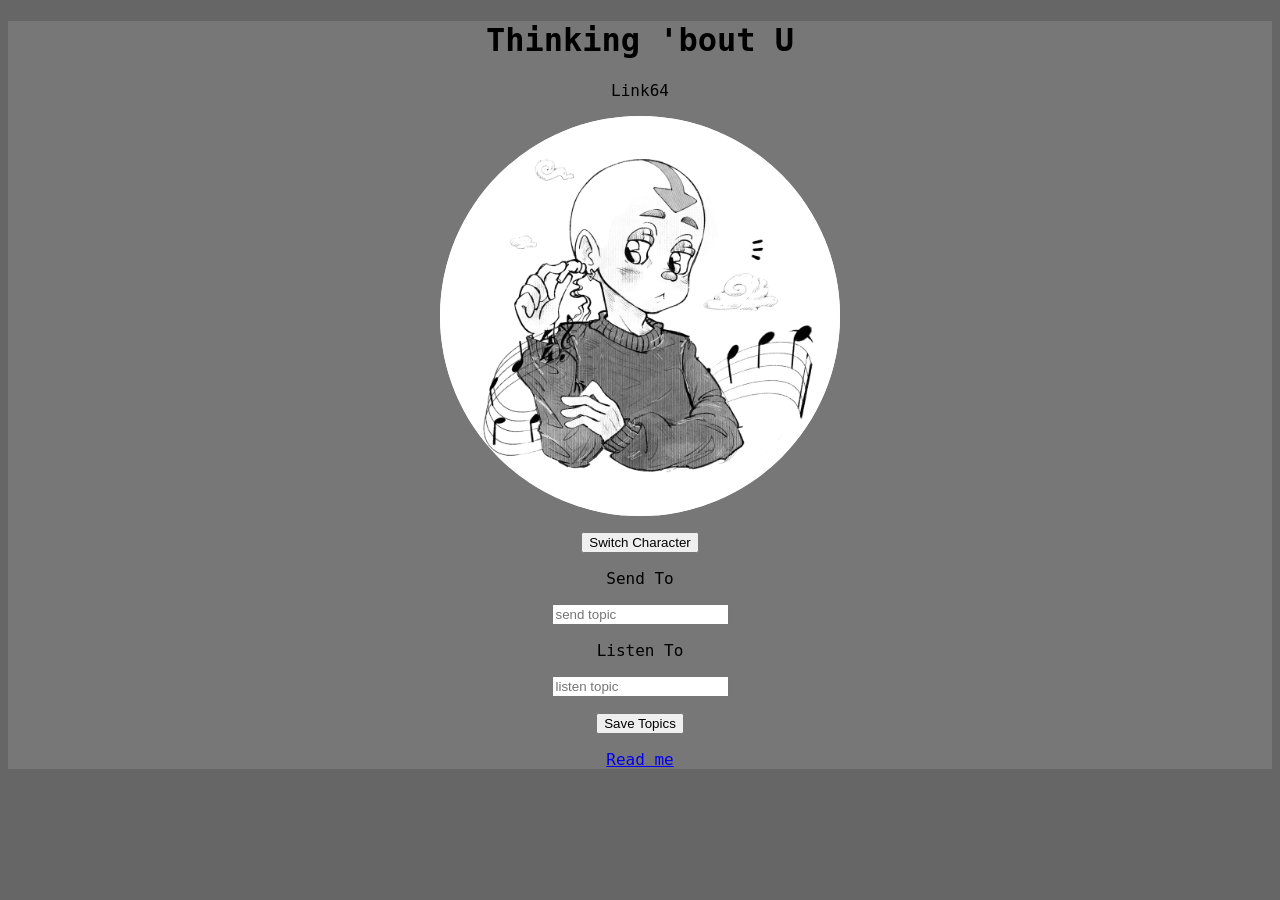
<file: index.html>
<!DOCTYPE html>
<html>

<link rel="stylesheet" href="styles.css">
<body>

<div>
    <h1>Thinking 'bout U</h1>
    <p id="p_characterTag"></p>

    <div class="crop">
        <div id="div_stage" class="stage">
            <img id="img_char">
            <img id="img_hand" src="pat-pat-pet-pet.gif">
            <button id="btn_ping_top" class="spot" style="left:0%; top:0; width:100%; height:50%"></button>
            <button id="btn_ping_bottom" class="spot" style="right:0; bottom:0; width:100%; height:50%"></button>
        </div>
    </div>
    
    <p id="p_topicStatus"></p>
    <div>
        <button id="btn_switchCharacter">Switch Character</button>
        <p>Send To</p>
        <input id="inpt_topic_send" placeholder="send topic" maxlength="64" autocomplete="off" autocapitalize="off" spellcheck="false">
        <p>Listen To</p>
        <input id="inpt_topic_listen" placeholder="listen topic" maxlength="64" autocomplete="off" autocapitalize="off" spellcheck="false">
        <p>
        <button id="btn_saveTopics">Save Topics</button>
    </div>
    <a href="instructions.html">Read me</a>
</div>

<script>
//state
let eventSource;
let recentSendTopic = "";
let characterIndex = 0;

//ping limits
const pingCooldownInSeconds = .3;
const pingExtendedCooldown = 10;
const pingBurstLimit = 30;
let pingBurstCounter = 0;
let lastPingTime = 0;

//animations
let animator;
let currentAnimationEndTime;
div_stage.style.transformOrigin = "center bottom";

class Character {
    tag = "";
    default = "";
    pat;
    rub;
}
class Animation {
    src = "";
    lengthInMS = 0;
}

const CHARACTERS = [
    {
        tag: "Link64",
        default: "Link64.jpg",
        pat: {src: "Link64.jpg", lengthInMS: 1200},
        rub: {src: "Link64.jpg", lengthInMS: 700}
    },
    {
        tag: "Anni",
        default: "Anni.jpg",
        pat: {src: "Anni.jpg", lengthInMS: 1200},
        rub: {src: "Anni.jpg", lengthInMS: 600}
    },
    {
        tag: "Kirbo",
        default: "kirby-gif.gif",
        pat: {src: "kirby-gif.gif", lengthInMS: 1200},
        rub: {src: "kirby-gif.gif", lengthInMS: 600}
    }
]

async function SendPing(type = "0"){
    function CanPing(appliedCooldownPerSec){
        canPing = lastPingTime + appliedCooldownPerSec * 1000 <= Date.now();
        if (!canPing){
            const cooldown = lastPingTime / 1000 + appliedCooldownPerSec - Date.now() / 1000;
            console.log("waiting for cooldown: " + cooldown);
        }

        console.log("BurstLimit: " + pingBurstCounter + "/" + pingBurstLimit);
        return canPing;
    }

    if (!CanPing(pingBurstCounter >= pingBurstLimit ? pingExtendedCooldown : pingCooldownInSeconds))
        return;

    lastPingTime = Date.now();
    pingBurstCounter++;

    const topicSendValue = inpt_topic_send.value.trim();
    const topicListenValue = inpt_topic_listen.value.trim();

    if (topicSendValue == "")
        return;

    if (topicListenValue != "")
        SaveTopicsIfLegal(topicSendValue, topicListenValue);

    //call ntfy
    try{
        const response = await fetch("https://ntfy.sh/" + encodeURIComponent(topicSendValue), {
            method: "POST",
            body: type,
            headers: { Title: "Ping" }
        });
        console.log(response.ok, response.status);
        return response.ok;
    }
    catch(err){
        console.log(err.message);
        p_topicStatus.textContent = err.name;
    }
}

function StartCharacterAnimation(animation, type){
    currentAnimationEndTime = Date.now() + animation.lengthInMS;
    img_char.src = animation.src;
    animationDuration = 200;
    switch(type){
        case "pat": 
            img_hand.style.opacity = 1;
            break;
        case "rub":
            animationDuration = 150;
    }
    
    animator?.cancel();
    animator = div_stage.animate([{ transform: "scaleY(1)" }, { transform: "scaleY(0.8)" }, { transform: "scaleY(1)" }],
    { duration: animationDuration, iterations: Infinity, easing: "ease-in-out" });
    
    setTimeout(EndCharacterAnimation, animation.lengthInMS);
}
function EndCharacterAnimation(){
    if (currentAnimationEndTime < Date.now() + 100){
        img_char.src = CHARACTERS[characterIndex].default;
        img_hand.style.opacity = 0;
        animator?.cancel();
    }
}

function OnPing(data){
    console.log("Got Ping: " + data.id + " - " + data.time + " - " + data.message);


}
function AssignPingEventListener(topicValue){
    if (eventSource) eventSource.close();
    if (!topicValue) return;

    eventSource = new EventSource("https://ntfy.sh/" + encodeURIComponent(topicValue) + "/sse");
    eventSource.onmessage = event => OnPing(JSON.parse(event.data));
    eventSource.onerror = err => p_topicStatus.textContent = err.message;
}
function SaveTopicsIfLegal(topicSendValue, topicListenValue){
    //save topic in browser & update eventsource
    if (IsInputTopicLegal(topicSendValue))
        localStorage.setItem("topic_send", topicSendValue);
    if (IsInputTopicLegal(topicListenValue)){
        localStorage.setItem("topic_listen", topicListenValue);
        AssignPingEventListener(topicListenValue);
    }
}
function IsInputTopicLegal(input){
    const valid = /^[A-Za-z0-9_-]{0,64}$/.test(input);
    if (!valid) {
        p_topicStatus.textContent = "Topics only allow (A-Z, a-z, 0-9, _, -)!"
        return false;
    }
    return true;
}

btn_ping_top.onclick = async () => {
    StartCharacterAnimation(CHARACTERS[characterIndex].pat, "pat");
    //p_topicStatus.textContent = (await SendPing("pat")) ? "Sent" : "Interupted";
};
btn_ping_bottom.onclick = async () => {
    StartCharacterAnimation(CHARACTERS[characterIndex].rub, "rub");
    //p_topicStatus.textContent = (await SendPing("rub")) ? "Sent" : "Interupted (" + pingBurstCounter + "/" + pingBurstLimit + ")";
}
btn_saveTopics.onclick = () => {
    SaveTopicsIfLegal(inpt_topic_send.value.trim(), inpt_topic_listen.value.trim());
};
btn_switchCharacter.onclick = () => {
    characterIndex++;
    if (characterIndex >= CHARACTERS.length) 
        characterIndex = 0;

    p_characterTag.textContent = CHARACTERS[characterIndex].tag;
    img_char.src = CHARACTERS[characterIndex].default;
    localStorage.setItem("characterIndex", characterIndex);
}

//insert saved values
inpt_topic_send.value = localStorage.getItem("topic_send") || "";
inpt_topic_listen.value = localStorage.getItem("topic_listen") || "";
characterIndex = Number.parseInt(localStorage.getItem("characterIndex")) || 0;
img_char.src = CHARACTERS[characterIndex].default;

p_characterTag.textContent = CHARACTERS[characterIndex].tag;
img_char.src = CHARACTERS[characterIndex].default;
img_hand.style.opacity = 0;

if (inpt_topic_listen.value.trim() != "")
    AssignPingEventListener(inpt_topic_listen.value.trim());
</script>

</body>
</html>
</file>
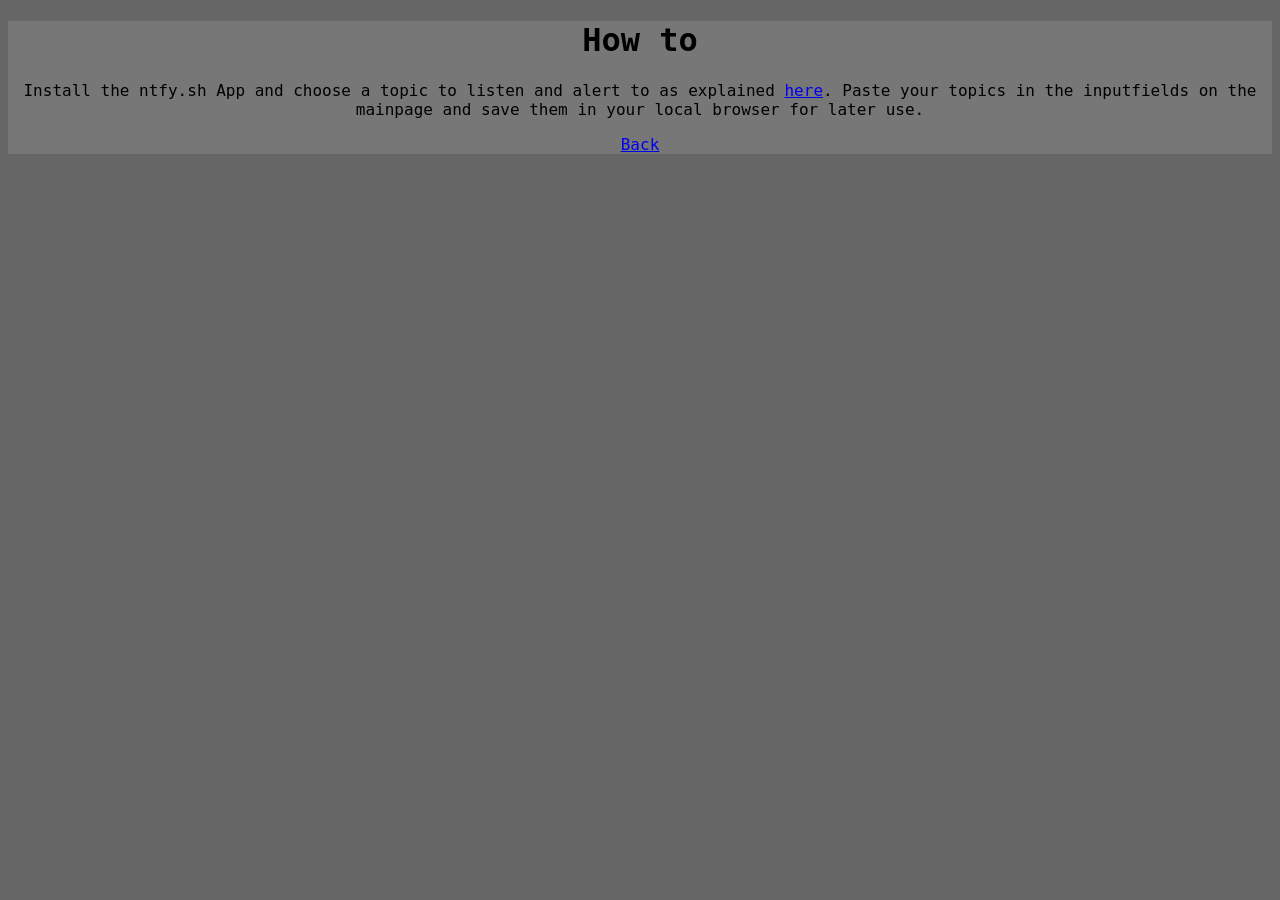
<file: instructions.html>
<!DOCTYPE html>
<html>
<link rel="stylesheet" href="styles.css">
<body>

<div>
<h1>How to</h1>
<p>
    Install the ntfy.sh App and choose a topic to listen and alert to as explained <a href="https://docs.ntfy.sh" target="_blank">here</a>.
    Paste your topics in the inputfields on the mainpage and save them in your local browser for later use.
</p>
<a href="index.html">Back</a>
</div>
</body>
</html>
</file>
<file: styles.css>
html {
    font-family: monospace;
    font-size: large;
}

body {
    background-color: #666666;
}

div { 
    background-color: #777777;
    text-align: center;
}

button {
    cursor: pointer;
}

.crop{
    --w: min(80vw, 400px);

    width: var(--w);
    max-height: var(--w);
    aspect-ratio: 1 / 1;
    border-radius: 50%;
    overflow: hidden;
    margin: auto;
    display: flex;
    flex-direction: column;
    justify-content: center;

    transition: transform .15s ease;
    touch-action: manipulation;                 /* kein Doppeltipp-Zoom, schnelleres Tippen */
    -webkit-tap-highlight-color: transparent;   /* kein graues Aufblitzen auf Mobilgeräten */
    user-select: none;

    background-color: white;
}
.crop:has(.spot:active){
    transform: scale(0.94);
}
.stage {
    position: relative;
    flex-shrink: 0;
}
.stage #img_char {
    width: 100%;
    display: block;
    background: transparent;
}
.stage #img_hand {
    position: absolute;
    inset: 0;
    margin: 0 auto auto auto;
    width: 13rem;
    height: 13rem;
    background: transparent;
}
.spot {
    position: absolute;
    background: transparent;
    border: 0;
    cursor: pointer;
}
</file>
